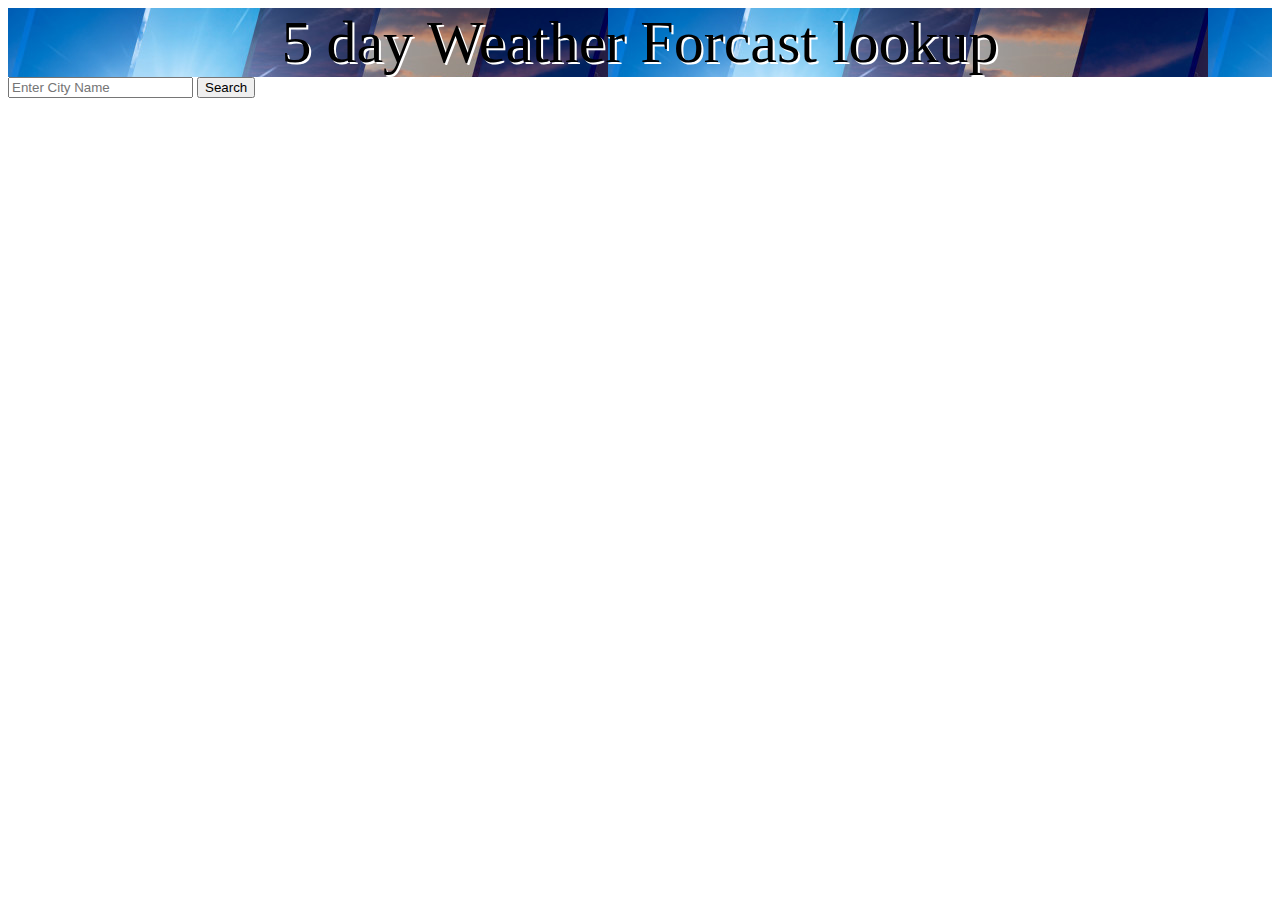
<file: Index.html>
<!DOCTYPE html>
<html lang="en">

<head>
    <meta charset="UTF-8">
    <meta name="viewport" content="width=device-width, initial-scale=1.0">
    <link href="https://cdn.jsdelivr.net/npm/bootstrap@5.1.3/dist/css/bootstrap.min.css" rel="stylesheet"
        integrity="sha384-1BmE4kWBq78iYhFldvKuhfTAU6auU8tT94WrHftjDbrCEXSU1oBoqyl2QvZ6jIW3" crossorigin="anonymous" />
    <link rel="stylesheet" href="https://use.fontawesome.com/releases/v5.8.1/css/all.css"
        integrity="sha384-50oBUHEmvpQ+1lW4y57PTFmhCaXp0ML5d60M1M7uH2+nqUivzIebhndOJK28anvf" crossorigin="anonymous" />
    <link href="https://fonts.googleapis.com/css2?family=Fira+Sans:wght@400;700&display=swap" rel="stylesheet" />
    <link rel="stylesheet" href="./assets/style.css">
    <title>Weather forcast api</title>
</head>

<body>
    <header>5 day Weather Forcast lookup</header>

    <div class="container-fluid row">
        <section id="searchSection" class="col-4 p-3">
            <div class="input-group mb-3">
                <input type="text" class="form-control" placeholder="Enter City Name" aria-label="cityInput"
                    id="cityInput" aria-describedby="basic-addon1">
                <button class="btn-primary btn" id="search">Search</button>
            </div>
        </section>
        <section id="weather" class="col-8 p-3">
            <div id="weatherDayOne" class="row"></div>
            <div id="otherDays" class="row row-cols-4 g-4 pt-4"></div>
        </section>
    </div>

    <script src="https://code.jquery.com/jquery-3.7.0.js"
        integrity="sha256-JlqSTELeR4TLqP0OG9dxM7yDPqX1ox/HfgiSLBj8+kM=" crossorigin="anonymous"></script>
    <script src="./assets/javascript.js"></script>
</body>

</html>
<!-- ohno -->
</file>
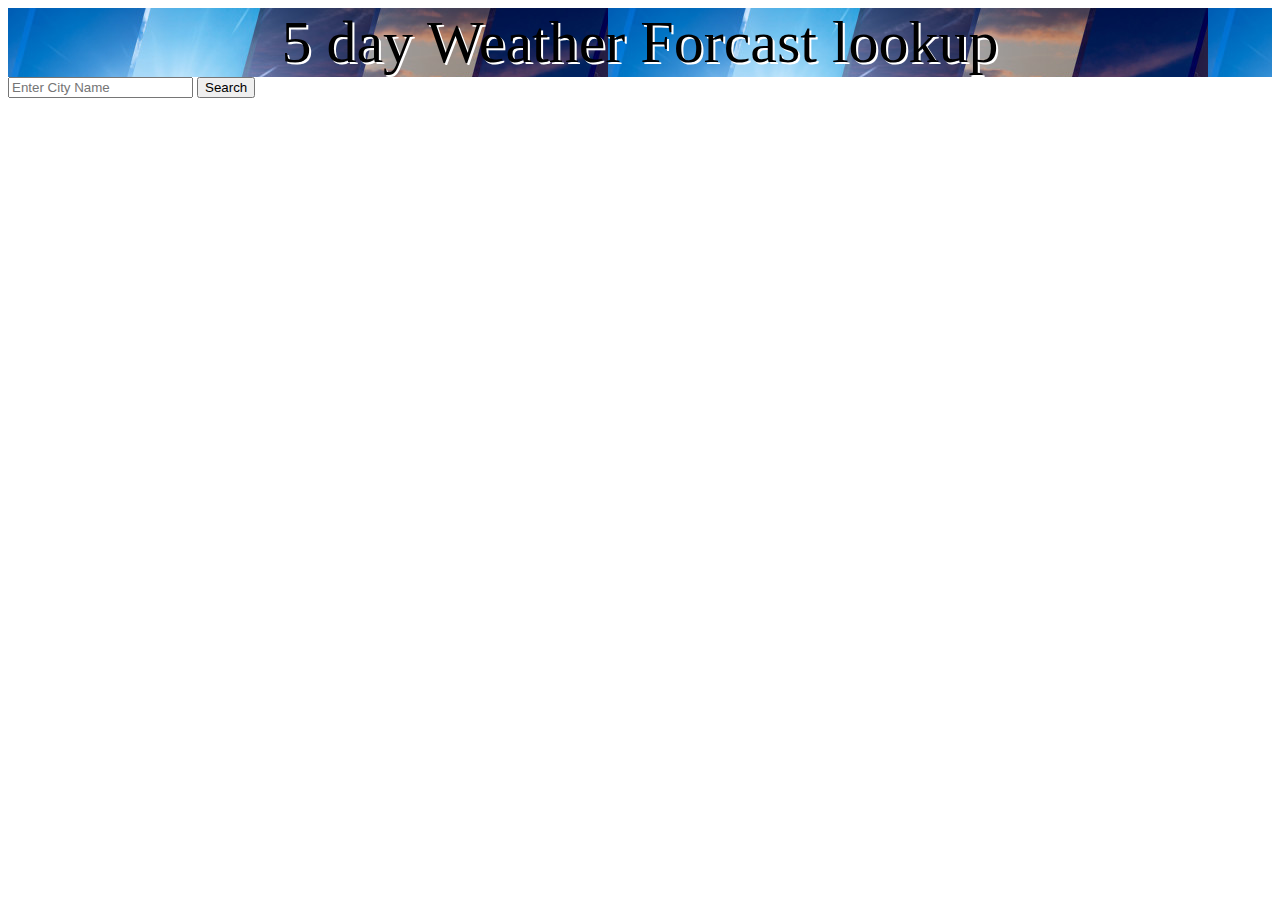
<file: index.html>
<!DOCTYPE html>
<html lang="en">

<head>
    <meta charset="UTF-8">
    <meta name="viewport" content="width=device-width, initial-scale=1.0">
    <link href="https://cdn.jsdelivr.net/npm/bootstrap@5.1.3/dist/css/bootstrap.min.css" rel="stylesheet"
        integrity="sha384-1BmE4kWBq78iYhFldvKuhfTAU6auU8tT94WrHftjDbrCEXSU1oBoqyl2QvZ6jIW3" crossorigin="anonymous" />
    <link rel="stylesheet" href="https://use.fontawesome.com/releases/v5.8.1/css/all.css"
        integrity="sha384-50oBUHEmvpQ+1lW4y57PTFmhCaXp0ML5d60M1M7uH2+nqUivzIebhndOJK28anvf" crossorigin="anonymous" />
    <link href="https://fonts.googleapis.com/css2?family=Fira+Sans:wght@400;700&display=swap" rel="stylesheet" />
    <link rel="stylesheet" href="./assets/style.css">
    <title>Weather forcast api</title>
</head>

<body>
    <header>5 day Weather Forcast lookup</header>

    <div class="container-fluid row">
        <section id="searchSection" class="col-4 p-3">
            <div class="input-group mb-3">
                <input type="text" class="form-control" placeholder="Enter City Name" aria-label="cityInput"
                    id="cityInput" aria-describedby="basic-addon1">
                <button class="btn-primary btn" id="search">Search</button>
            </div>
        </section>
        <section id="weather" class="col-8 p-3">
            <div id="weatherDayOne" class="row"></div>
            <div id="otherDays" class="row row-cols-4 g-4 pt-4"></div>
        </section>
    </div>

    <script src="https://code.jquery.com/jquery-3.7.0.js"
        integrity="sha256-JlqSTELeR4TLqP0OG9dxM7yDPqX1ox/HfgiSLBj8+kM=" crossorigin="anonymous"></script>
    <script src="./assets/javascript.js"></script>
</body>

</html>
<!-- ohno -->
</file>
<file: assets/style.css>
header {
    flex: auto;
    margin: auto;
    font-size: 60px;
    text-align: center;
    text-shadow: 2px 2px  white;
    background-image: url("./weather-images.jpg");
}
</file>
